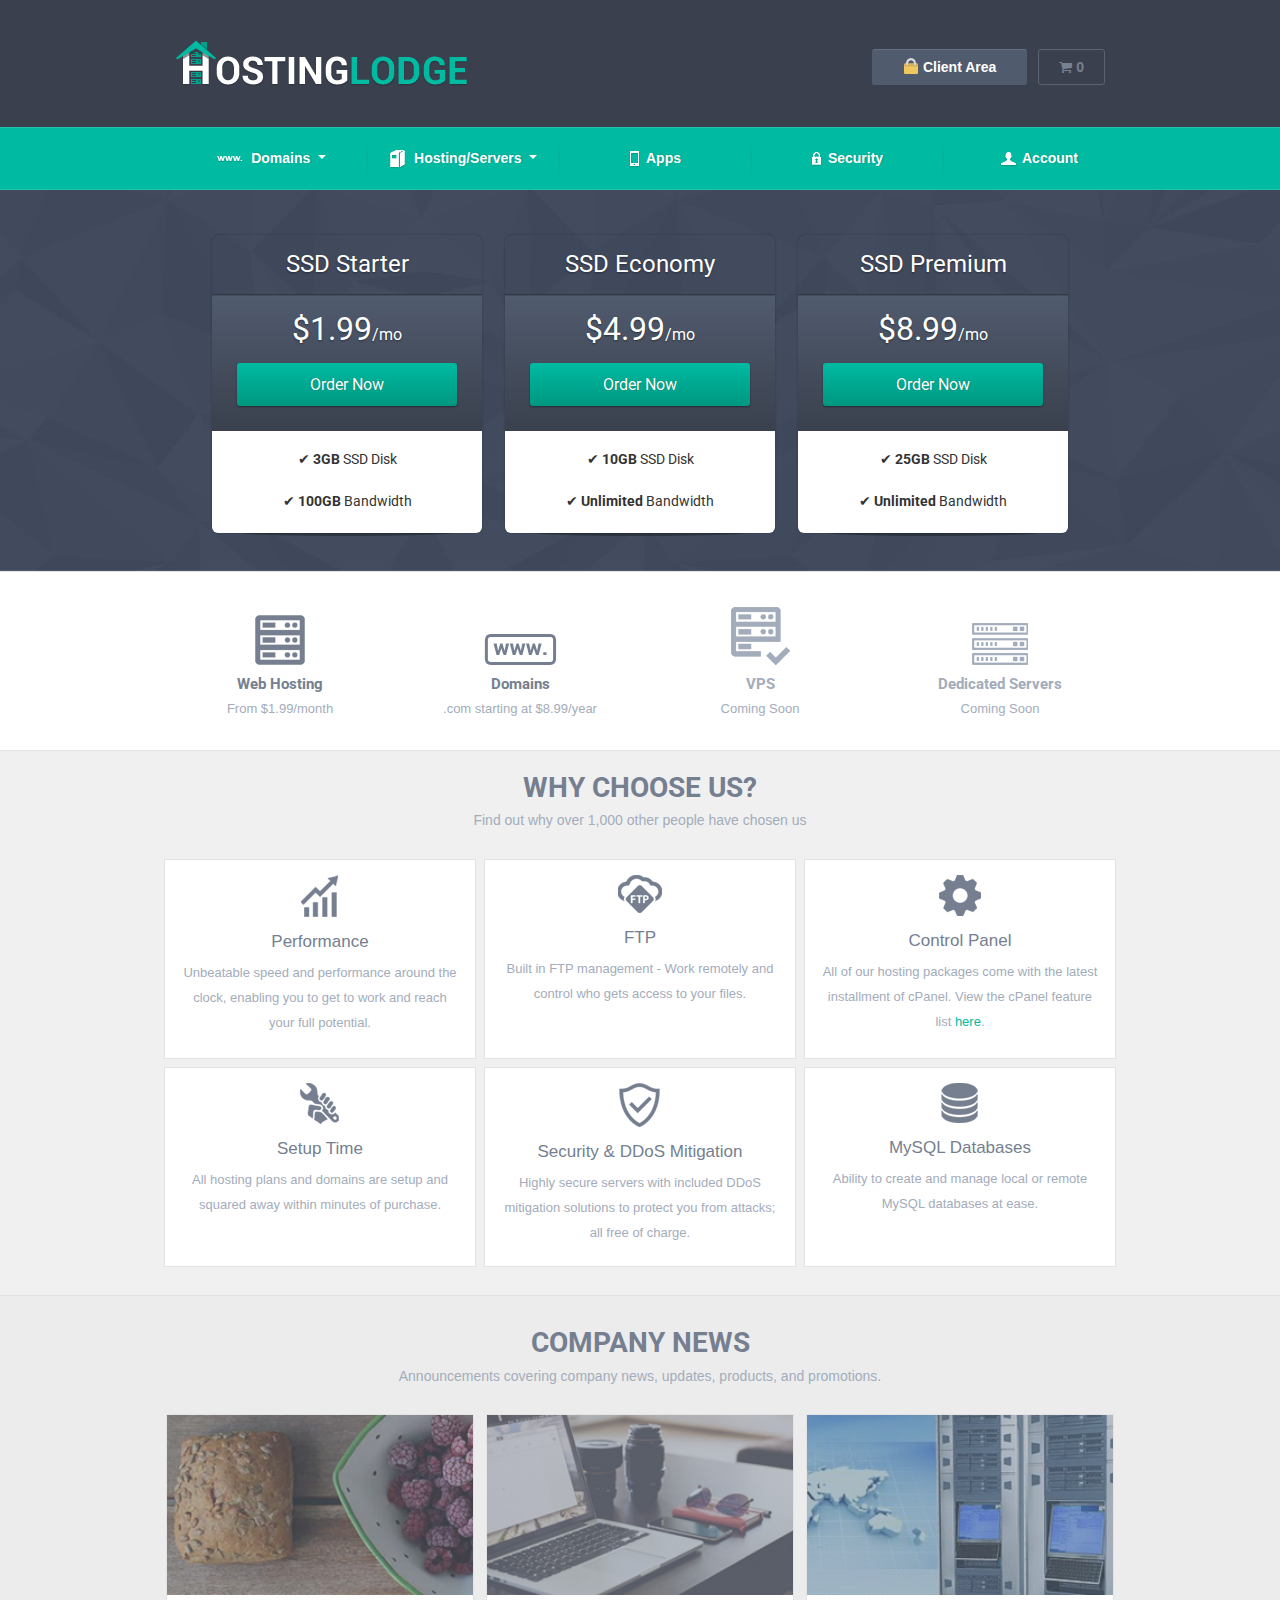
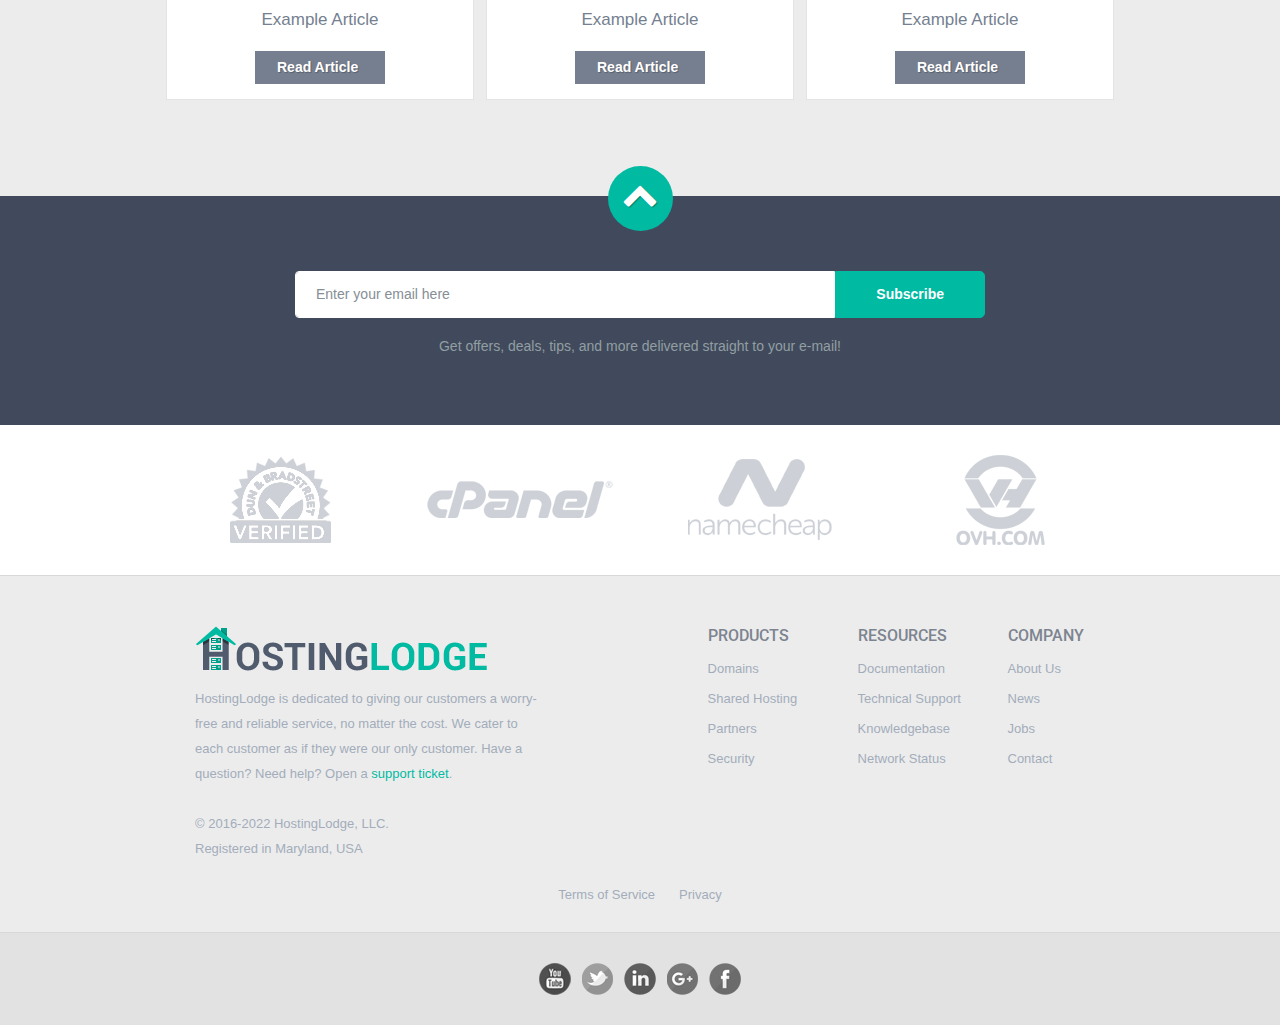
<file: index.html>
<!DOCTYPE html>
<head>
    <title>HostingLodge</title>
    <meta name="description" content="Reliable and cheap website hosting & services">
    <meta name="keywords" content="hostinglodge,ssd,web-hosting,cheap,website,hosting">
    <meta charset="utf-8">
    <meta http-equiv="X-UA-Compatible" content="IE=edge">
    <meta http-equiv="X-UA-Compatible" content="IE=9" /><!-- Dotted Outline fix -->
    <meta name="viewport" content="width=device-width, initial-scale=1">
    <link href="https://fonts.googleapis.com/css?family=Roboto:400,700" rel="stylesheet">
    <link href="./assets/css/bootstrap/bootstrap.min.css" rel="stylesheet" media="screen">
    <link href="./assets/css/font-awesome/font-awesome.min.css" rel="stylesheet" />
    <link href="./assets/scss/hostinglodge_main.min.css" rel="stylesheet" />
    <link rel="icon" href="./favicon.ico" type="image/x-icon" />
    <script type="text/javascript" src="./assets/scripts/jquery-3.2.1.min.js" defer></script>
    <script type="text/javascript" src="./assets/scripts/jquery-ui.min.js" defer></script>
    <script type="text/javascript" src="./assets/scripts/bootstrap/popper.min.js" defer></script>
    <script type="text/javascript" src="./assets/scripts/bootstrap/bootstrap.min.js?t=1" defer></script>
    <script type="text/javascript" src="./assets/scripts/core.js" defer></script>
</head>
<body>
    <header>
        <div class="container brand">
            <div class="row">
                <div class="col-md-5">
                    <a href="./"><img class="logo" src="assets/images/theme/logo.png" /></a>
                </div>
                <div class="col-md-7">
                    <div id="session_nav">
                        <a class="button btn-medium client-btn" href="#"><span class="padlock">Client Area</span></a>
                        <a class="button btn-small cart-btn" href="#"><i class="fa fa-shopping-cart" aria-hidden="true"></i> 0</a>
                    </div>
                </div>
            </div>
        </div>
        <nav class="navbar navbar-expand-lg">
            <div class="container">
                <a class="navbar-brand" href="#">Menu</a>

                <button class="navbar-toggler" type="button" data-toggle="collapse" data-target="#navbarCollapse"
                    aria-controls="navbarCollapse" aria-expanded="false" aria-label="Toggle navigation">
                    <span class="navbar-toggler-icon"></span>
                </button>
                <div class="collapse navbar-collapse" id="navbarCollapse">
                    <ul class="navbar-nav text-md-center">
                        <li class="nav-item dropdown">
                            <a class="nav-link dropdown-toggle" href="#" id="domains_dropdown" data-toggle="dropdown"
                                aria-haspopup="true" aria-expanded="false">
                                <ci class="domains"></ci>Domains
                            </a>
                            <div class="dropdown-menu" aria-labelledby="domains_dropdown">
                                <a class="dropdown-item" href="#">Domain Name
                                    Search</a>
                                <a class="dropdown-item" href="#">Transfer to
                                    us</a>
                                <a class="dropdown-item" href="#">Available
                                    TLD's</a>
                            </div>
                        </li>
                        <li class="nav-item dropdown">
                            <a class="nav-link dropdown-toggle" href="#" id="servers_dropdown" data-toggle="dropdown"
                                aria-haspopup="true" aria-expanded="false">
                                <ci class="server"></ci>Hosting/Servers
                            </a>
                            <div class="dropdown-menu" aria-labelledby="servers_dropdown">
                                <a class="dropdown-item" href="#">Shared SSD Hosting</a>
                            </div>
                        </li>
                        <li class="nav-item apps">
                            <a class="nav-link" href="#">
                                <ci class="app"></ci>Apps
                            </a>
                        </li>
                        <li class="nav-item sec">
                            <a class="nav-link" href="#">
                                <ci class="security"></ci>Security
                            </a>
                        </li>
                        <li class="nav-item">
                            <a class="nav-link" href="#">
                                <ci class="account"></ci>Account
                            </a>
                        </li>
                    </ul>
                </div>
            </div>
        </nav>
        <div class="announce ui-widget-content">
            <div class="container">We don't currently offer APP or SSL services, but they'll be coming shortly!
                Subscribe below for updates on future products and promotions.</div>
        </div>
    </header>
    <div class="modal fade" id="subscribe-modal" tabindex="-1" role="dialog" aria-labelledby="exampleModalCenterTitle"
        aria-hidden="true">
        <div class="modal-dialog modal-dialog-centered" role="document">
            <div class="modal-content">
                <div class="modal-header">
                    <h5 class="modal-title" id="exampleModalLongTitle">E-mail Subscription</h5>
                    <button type="button" class="close" data-dismiss="modal" aria-label="Close">
                        <span aria-hidden="true">&times;</span>
                    </button>
                </div>
                <div class="modal-body">
                    Thank you! We have recorded your e-mail address in our mailing system.
                </div>
                <div class="modal-footer">
                    <button type="button" class="btn btn-secondary" data-dismiss="modal">Close</button>
                </div>
            </div>
        </div>
    </div>
    <div id="hosting_jumbo">
        <div class="container">
            <a class="slide" href="#"><i class="fa fa-chevron-left" aria-hidden="true"></i></a>
            <div class="row row-product-selection">
                <div class="col-md-12 justify-content-md-center">
                    <div id="order-premium_comparison">
                        <div class="main-container price-01">
                            <div id="products" class="price-table-container">
                                <ul>
                                    <li id="product1">
                                        <div class="price-table">
                                            <div class="top-head">
                                                <div class="top-area">
                                                    <h4 id="product1-name">SSD Starter</h4>
                                                </div>
                                                <div class="price-area">
                                                    <div class="price" id="product1-price">
                                                        <span>$1.99</span>/mo
                                                        <br>
                                                    </div>
                                                    <a href="#" class="order-button"
                                                        id="product1-order-button">
                                                        Order Now
                                                    </a>
                                                </div>
                                            </div>
                                            <ul>
                                                <li id="product1-description">
                                                    ✔ <b>3GB</b> SSD Disk<br>
                                                    <br><br>
                                                    ✔ <b>100GB</b> Bandwidth<br>
                                                </li>
                                            </ul>
                                        </div>
                                    </li>
                                    <li id="product2" class="featured">
                                        <div class="price-table">
                                            <div class="top-head">
                                                <div class="top-area">
                                                    <h4 id="product2-name">SSD Economy</h4>
                                                </div>
                                                <div class="price-area">
                                                    <div class="price" id="product2-price">
                                                        <span>$4.99</span>/mo
                                                        <br>
                                                    </div>
                                                    <a href="#" class="order-button"
                                                        id="product2-order-button">
                                                        Order Now
                                                    </a>
                                                </div>
                                            </div>
                                            <ul>
                                                <li id="product2-description">
                                                    ✔ <b>10GB</b> SSD Disk<br>
                                                    <br><br>
                                                    ✔ <b>Unlimited</b> Bandwidth<br>
                                                </li>
                                            </ul>
                                        </div>
                                    </li>
                                    <li id="product3">
                                        <div class="price-table">
                                            <div class="top-head">
                                                <div class="top-area">
                                                    <h4 id="product3-name">SSD Premium</h4>
                                                </div>
                                                <div class="price-area">
                                                    <div class="price" id="product3-price">
                                                        <span>$8.99</span>/mo
                                                        <br>
                                                    </div>
                                                    <a href="#" class="order-button"
                                                        id="product3-order-button">
                                                        Order Now
                                                    </a>
                                                </div>
                                            </div>
                                            <ul>
                                                <li id="product3-description">
                                                    ✔ <b>25GB</b> SSD Disk<br>
                                                    <br><br>
                                                    ✔ <b>Unlimited</b> Bandwidth<br>
                                                </li>
                                            </ul>
                                        </div>
                                    </li>
                                </ul>
                            </div>
                        </div>
                    </div>

                </div>
            </div>
            <a class="slide" href="#"><i class="fa fa-chevron-right" aria-hidden="true"></i></a>
        </div>
    </div>
    <div id="services">
        <div class="container">
            <div class="row align-items-end">
                <div class="col-6 col-md-3">
                    <img src="assets/images/icons/shared_servers.png" />
                    <h1>Web Hosting</h1>
                    <h2>From $1.99/month</h2>
                </div>
                <div class="col-6 col-md-3">
                    <img src="assets/images/icons/domains.png" />
                    <h1>Domains</h1>
                    <h2>.com starting at $8.99/year</h2>
                </div>
                <div class="col-6 col-md-3 coming-soon">
                    <img src="assets/images/icons/vps.png" />
                    <h1>VPS</h1>
                    <h2>Coming Soon</h2>
                </div>
                <div class="col-6 col-md-3 coming-soon">
                    <img src="assets/images/icons/dedicated.png" />
                    <h1>Dedicated Servers</h1>
                    <h2>Coming Soon</h2>
                </div>
            </div>
        </div>
    </div>

    <div id="featured-services">
        <div class="container">
            <h1>Why choose us?</h1>
            <h2>Find out why over 1,000 other people have chosen us</h2>
            <div class="row align-items-end">
                <div class="col-6 col-md-4">
                    <div class="feature">
                        <img src="assets/images/icons/performance.png" />
                        <h3>Performance</h3>
                        <span>Unbeatable speed and performance around the clock, enabling you to get to work and reach
                            your full potential.</span>
                    </div>
                </div>
                <div class="col-6 col-md-4">
                    <div class="feature">
                        <img src="assets/images/icons/ftp.png" />
                        <h3>FTP</h3>
                        <span>Built in FTP management - Work remotely and control who gets access to your files.</span>
                    </div>
                </div>
                <div class="col-6 col-md-4">
                    <div class="feature">
                        <img src="assets/images/icons/cog.png" />
                        <h3>Control Panel</h3>
                        <span>All of our hosting packages come with the latest installment of cPanel. View the cPanel
                            feature list <a
                                href="https://documentation.cpanel.net/display/ALD/cPanel+Features+List">here</a>.</span>
                    </div>
                </div>
                <div class="col-6 col-md-4">
                    <div class="feature">
                        <img src="assets/images/icons/setup.png" />
                        <h3>Setup Time</h3>
                        <span>All hosting plans and domains are setup and squared away within minutes of
                            purchase.</span>
                    </div>
                </div>
                <div class="col-6 col-md-4">
                    <div class="feature">
                        <img src="assets/images/icons/security.png" />
                        <h3>Security & DDoS Mitigation</h3>
                        <span>Highly secure servers with included DDoS mitigation solutions to protect you from attacks;
                            all free of charge.</span>
                    </div>
                </div>
                <div class="col-6 col-md-4">
                    <div class="feature">
                        <img src="assets/images/icons/sql.png" />
                        <h3>MySQL Databases</h3>
                        <span>Ability to create and manage local or remote MySQL databases at ease.</span>
                    </div>
                </div>
            </div>
        </div>
    </div>

    <div id="news">
        <div class="container">
            <h1>Company News</h1>
            <h2>Announcements covering company news, updates, products, and promotions.</h2>
            <div class="row justify-content-center">
                <div class="col-10 col-md-4">
                    <div class="post">
                        <img src="assets/images/test.png"/>
                        <h3>Example Article</h3>
                        <a class="button btn-small" href="#">Read Article</a>
                    </div>
                </div>
                <div class="col-10 col-md-4">
                    <div class="post">
                        <img src="assets/images/test2.png"/>
                        <h3>Example Article</h3>
                        <a class="button btn-small" href="#">Read Article</a>
                    </div>
                </div>
                <div class="col-10 col-md-4">
                    <div class="post">
                        <img src="assets/images/test3.png"/>
                        <h3>Example Article</h3>
                        <a class="button btn-small" href="#">Read Article</a>
                    </div>
                </div>
            </div>
        </div>
    </div>

    <div id="subscribe">
        <div id="return"><i class="fa fa-chevron-up" aria-hidden="true"></i></div>
        <div class="container">
            <div class="row justify-content-center">
                <div class="col-md-9">
                    <div class="input-group">
                        <input type="text" class="form-control" placeholder="Enter your email here">
                        <span class="input-group-btn">
                            <button class="btn btn-secondary" type="button">Subscribe</button>
                        </span>
                    </div>
                </div>
            </div>
            <h1>Get offers, deals, tips, and more delivered straight to your e-mail!</h1>
        </div>
    </div>
    <div id="sponsors">
        <div class="container">
            <div class="row align-items-center">
                <div class="col-md-3">
                    <img src="assets/images/partners/dnb.png" />
                </div>
                <div class="col-md-3">
                    <img src="assets/images/partners/cpanel.png" />
                </div>
                <div class="col-md-3">
                    <img src="assets/images/partners/namecheap.png" />
                </div>
                <div class="col-md-3">
                    <img src="assets/images/partners/ovh.png" />
                </div>

            </div>
        </div>
    </div>
    <section id="footer">
        <div class="container">
            <div class="row">
                <div class="col-12 col-md-5 order-md-1 order-12">
                    <span class="desc">
                        <img src="assets/images/theme/whitelogo.png" />

                        HostingLodge is dedicated to giving our customers a worry-free and reliable service, no matter
                        the cost. We cater to each customer as if they were our only customer. Have a question? Need
                        help? Open a <a href="#">support ticket</a>.
                        <br><br>
                        &copy; 2016-2022 HostingLodge, LLC.
                        <br>
                        Registered in Maryland, USA
                    </span>
                </div>
                <div class="col-12 col-md-6 order-md-2 order-1 ml-md-auto footnav">
                    <div class="row justify-content-end">
                        <div class="col-6 col-md-4">
                            <ul>
                                <h6>Products</h6>
                                <li><a href="#">Domains</a></li>
                                <li><a href="#">Shared Hosting</a></li>
                                <li><a href="#">Partners</a></li>
                                <li><a href="#">Security</a></li>
                            </ul>
                        </div>
                        <div class="col-6 col-md-4">
                            <ul>
                                <h6>Resources</h6>
                                <li><a href="#">Documentation</a></li>
                                <li><a href="#">Technical Support</a></li>
                                <li><a href="#">Knowledgebase</a></li>
                                <li><a href="#">Network Status</a></li>
                            </ul>
                        </div>
                        <div class="col-12 col-md-3">
                            <ul>
                                <h6>Company</h6>
                                <li><a href="#">About Us</a></li>
                                <li><a href="#">News</a></li>
                                <li><a href="#">Jobs</a></li>
                                <li><a href="#">Contact</a></li>
                            </ul>
                        </div>
                    </div>
                </div>
            </div>
            <div id="legal">
                <a href="#">Terms of Service</a>
                <a href="#">Privacy</a>
            </div>
        </div>
        <div id="social">
            <div class="container">
                <a href="#"><img src="assets/images/icons/youtube.png" /></a>
                <a href="#"><img src="assets/images/icons/twitter.png" /></a>
                <a href="#"><img src="assets/images/icons/linkedin.png" /></a>
                <a href="#"><img src="assets/images/icons/googleplus.png" /></a>
                <a target="_BLANK" href="#"><img src="assets/images/icons/facebook.png" /></a>
            </div>
        </div>
    </section>
</body>
</file>
<file: assets/scss/hostinglodge_main.min.css>
a{color:#00baa2}a:hover{color:#3a404d;text-decoration:none}a,a:focus,a:active{outline:none !important}.btn.focus,.btn:focus{box-shadow:none}button.btn-secondary{font-family:Arial,Helvetica,sans-serif;font-size:14px;font-weight:bold;padding:12px 40px;background-color:#00baa2;border-color:#00baa2}button.btn-secondary:hover{background-color:#0ed1b8;border-color:#0ed1b8;cursor:pointer}a.button{padding:9px 40px;color:#fff;background-color:#fff;text-decoration:none;border-radius:3px;font-family:Arial,Helvetica,sans-serif;font-size:14px;font-weight:bold}a.button.btn-medium{padding-left:40px;padding-right:40px}a.button.btn-small{padding-left:20px;padding-right:20px}a.button.client-btn{border:1px solid;border-color:#656e7f #505b6e #505b6e #505b6e;background-color:#505b6e;padding-left:30px;padding-right:30px}a.button.client-btn:hover{background-color:#5e6a7e;border-color:#717989 #5e6a7e #5e6a7e #5e6a7e}a.button.cart-btn{background-color:#3a404d;border:1px solid #5b6372;color:#788192;margin-left:7px}a.button.cart-btn:hover{color:#fff;border-color:#717989}#hosting_jumbo{background:url("../images/theme/domain_jumbo_compressed.jpg") repeat-x scroll 0 0 #3e485a;padding:0px 0;min-height:381px;max-height:381px}#hosting_jumbo h1{font-family:"Roboto",sans-serif;font-size:30px;font-weight:bold;color:#fff;text-shadow:1px 1px 2px rgba(0,0,0,.5);margin-bottom:45px}#hosting_jumbo h2{font-family:Arial,Helvetica,sans-serif;font-size:16px;font-weight:bold;color:#fff;margin-top:20px}#hosting_jumbo h2 .fa,#hosting_jumbo h2 span{color:#00baa2}#hosting_jumbo>.container{position:relative}#hosting_jumbo a.slide{position:absolute;top:46%;font-size:24px;display:none;z-index:1000}#hosting_jumbo a.slide:last-child{right:15px}#hosting_jumbo .input-group .input-group-btn>.btn,#hosting_jumbo .input-group .form-control{font-family:Verdana,Geneva,sans-serif;font-size:12px;border:0;padding:15px 10px}#hosting_jumbo .input-group .input-group-btn:first-child>.btn{background-color:#fff;border-right:2px solid #a3adb0;color:#a3adb0}#hosting_jumbo .input-group .input-group-btn:last-child>.btn{padding-left:30px;padding-right:30px}#hosting_jumbo #order-premium_comparison .price-table-container .price-table{background:rgba(0,0,0,0)}#hosting_jumbo #order-premium_comparison .price-table-container .price-table .top-head{background:rgba(0,0,0,0)}#hosting_jumbo #order-premium_comparison .price-table-container .price-table .top-head .price-area{background:#505b6e;background:-moz-linear-gradient(top, #505b6e 0%, #3a404d 100%);background:-webkit-gradient(linear, left top, left bottom, color-stop(0%, #505b6e), color-stop(100%, #3a404d));background:-webkit-linear-gradient(top, #505b6e 0%, #3a404d 100%);background:-o-linear-gradient(top, #505b6e 0%, #3a404d 100%);background:-ms-linear-gradient(top, #505b6e 0%, #3a404d 100%);background:linear-gradient(to bottom, #505b6e 0%, #3a404d 100%)}#hosting_jumbo #order-premium_comparison .price-table-container .price-table ul{background-color:#fff;border-radius:0 0 6px 6px}@media(max-width: 992px){#hosting_jumbo #products>ul>li:not(.featured){display:none}#hosting_jumbo .slide{display:block !important}}header{background-color:#3a404d;width:100%}header .brand{padding:40px 15px}header .logo{max-width:100%}header #session_nav{float:right;margin-top:15px}header .padlock{padding-left:20px;padding-top:1px;background:url("../images/icons/padlock.png") no-repeat 0 0 rgba(0,0,0,0)}header .navbar{background-color:#00baa2;border-top:1px solid #25c3af;border-bottom:1px solid #25c3af;padding:0}header .navbar .navbar-brand{padding-left:15px;display:none}header .navbar .navbar-toggler{border-color:rgba(0,0,0,0);color:#3a404d}header .navbar .navbar-toggler .navbar-toggler-icon{color:rgba(0,0,0,.5);background:url("data:image/svg+xml;charset=utf8,%3Csvg viewBox='0 0 30 30' xmlns='http://www.w3.org/2000/svg'%3E%3Cpath stroke='rgba(0, 0, 0, 0.5)' stroke-width='2' stroke-linecap='round' stroke-miterlimit='10' d='M4 7h22M4 15h22M4 23h22'/%3E%3C/svg%3E")}header .navbar a{color:#fff;font-family:Arial,Helvetica,sans-serif;font-weight:bold;font-size:14px;text-shadow:1px 0 2px rgba(0,0,0,.18)}header .navbar .nav-item{margin:0 1px}header .navbar .nav-item>a{padding:20px 15px !important;min-width:190px}header .navbar .nav-item:hover{background-color:#1bc1ab !important}header .navbar .nav-item:not(:first-child):after{content:"";position:absolute;top:0;display:block;width:2px;height:100%;background:-moz-linear-gradient(top, rgba(0, 0, 0, 0) 0%, rgba(0, 0, 0, 0) 20%, rgba(0, 0, 0, 0.05) 50%, rgba(0, 0, 0, 0) 80%, rgba(0, 0, 0, 0) 100%);background:-webkit-linear-gradient(top, rgba(0, 0, 0, 0) 0%, rgba(0, 0, 0, 0) 20%, rgba(0, 0, 0, 0.05) 50%, rgba(0, 0, 0, 0) 80%, rgba(0, 0, 0, 0) 100%);background:linear-gradient(to bottom, rgba(0, 0, 0, 0) 0%, rgba(0, 0, 0, 0) 20%, rgba(0, 0, 0, 0.05) 50%, rgba(0, 0, 0, 0) 80%, rgba(0, 0, 0, 0) 100%);filter:progid:DXImageTransform.Microsoft.gradient( startColorstr="#00000000", endColorstr="#00000000",GradientType=0 );margin-left:-2px}header .navbar .dropdown-menu{background-color:#f8f8f8;border-radius:0;margin-top:0;width:100%;padding:0}header .navbar .dropdown-menu>a.dropdown-item{font-family:Verdana,Geneva,sans-serif;font-size:14px;color:#929ea2;text-shadow:none;font-weight:normal;text-align:center;padding:10px 0}header .navbar .dropdown-menu>a.dropdown-item:nth-of-type(2n + 1),header .navbar .dropdown-menu>a.dropdown-item:active{background-color:#f3f3f3}header .navbar .dropdown-menu>a.dropdown-item:hover{color:#00baa2}header .navbar ci.domains{background:url("../images/theme/www_icon.png") no-repeat scroll 0 0 rgba(0,0,0,0);width:35px;height:7px;display:inline-block;vertical-align:middle}header .navbar ci.server{background:url("../images/theme/server_icon.png") no-repeat scroll 0 0 rgba(0,0,0,0);width:25px;height:19px;display:inline-block;vertical-align:middle}header .navbar ci.app{background:url("../images/theme/app_icon.png") no-repeat scroll 0 0 rgba(0,0,0,0);width:17px;height:17px;display:inline-block;vertical-align:middle}header .navbar ci.security{background:url("../images/theme/security_icon.png") no-repeat scroll 0 0 rgba(0,0,0,0);width:17px;height:15px;display:inline-block;vertical-align:middle}header .navbar ci.account{background:url("../images/theme/account_icon.png") no-repeat scroll 0 0 rgba(0,0,0,0);width:22px;height:15px;display:inline-block;vertical-align:middle}header .announce{padding:8px 0;background-color:#ffeea4;text-align:center;display:none}@media(max-width: 768px){header #session_nav{text-align:center;float:none;margin-top:30px}header .logo{display:block;margin:0 auto}}@media(max-width: 992px){header .navbar .navbar-brand{display:inline-block}}section#footer{background-color:#ececec;padding:50px 0 0 0 !important;line-height:25px;border-top:1px solid #d8d8d8}section#footer span{font-family:Verdana,Geneva,sans-serif;font-size:13px;color:#a3acbb;line-height:25px;padding-left:20px;display:block}section#footer span>img{margin-bottom:15px;display:block}section#footer span.desc>a{color:#00baa2}section#footer .footnav h6{font-family:"Roboto",sans-serif;font-size:16px;color:#7c8490;text-transform:uppercase;margin-top:0}section#footer .footnav>.row{margin:0}section#footer .footnav>.row>div:last-child{padding-right:0}section#footer .footnav ul{list-style:none;padding:0}section#footer .footnav ul li{padding:2px 0}section#footer .footnav ul li>a{font-family:Verdana,Geneva,sans-serif;font-size:13px;color:#a3acbb;text-decoration:none}section#footer .footnav ul li>a:hover{color:#3abaa9}section#footer #legal{margin-top:20px;text-align:center}section#footer #legal>a{font-family:Verdana,Geneva,sans-serif;font-size:13px;color:#a3acbb;padding:0 10px;text-decoration:none}section#footer #legal>a:hover{color:#00baa2}section#footer>#social{margin-top:25px;background-color:#e2e2e2;border-top:1px solid #d8d8d8;text-align:center;padding:30px 0}section#footer>#social a:not(:first-child){margin-left:7px}section#footer>#social a>img{-webkit-filter:grayscale(100%);filter:grayscale(100%)}section#footer>#social a:hover>img{-webkit-filter:grayscale(0%);filter:grayscale(0%)}@media(max-width: 992px){.footnav{display:none}}div#order-premium_comparison{padding:0 0 0 0;margin:0 0 0px 0;height:100%;width:100%;line-height:18px;font-size:14px;color:#666;text-rendering:optimizeLegibility !important;-webkit-font-smoothing:antialiased !important}#order-premium_comparison a,#order-premium_comparison a:hover,#order-premium_comparison a:active,#order-premium_comparison a:visited,#order-premium_comparison a:link{outline:none;transition:all .5s ease 0s;-webkit-transition:all .5s ease 0s;-moz-transition:all .5s ease 0s}#order-premium_comparison div,#order-premium_comparison ul,#order-premium_comparison li{padding:0 0 0 0;margin:0 0 0 0}#order-premium_comparison h3{padding:0 0 0 0;margin:0;font-size:32px;line-height:38px;font-weight:bold;color:#333}#order-premium_comparison h4{padding:0 0 0 0;margin:10px 0;font-size:24px;color:#333}#order-premium_comparison h5{padding:0 0 0 0;margin:5px 0;font-size:16px;color:#666}#order-premium_comparison .txt-center{text-align:center}#order-premium_comparison .alert{margin-top:70px;padding:15px}#order-premium_comparison .main-container{padding:30px 2% 30px 2%;margin:0 auto}#order-premium_comparison .main-container.price-01{font-size:14px;line-height:17px}#order-premium_comparison .main-container.price-01 h3,#order-premium_comparison .main-container.price-01 h5{font-weight:normal}#order-premium_comparison .price-table-container{padding:10px 0 0 0;margin:0 0 0 0}#order-premium_comparison .price-table-container ul{padding:0 0 0 0;margin:0 0 0 0;list-style:none;text-align:center}#order-premium_comparison .price-table-container ul li{padding:5px 10px 5px 10px;margin:0 0 0 0;display:inline-block;background:url("../images/products/shadow-btm.png") no-repeat center bottom}#order-premium_comparison .price-table-container .price-table{padding:0 0 0 0;margin:0 0 0 0;width:270px;min-width:270px;background:#fff;-moz-border-radius:7px;-webkit-border-radius:7px;-ms-border-radius:7px;border-radius:7px;-webkit-box-shadow:0 0 2px 0 rgba(0,0,0,.3);-moz-box-shadow:0 0 2px 0 rgba(0,0,0,.3);box-shadow:0 0 2px 0 rgba(0,0,0,.3)}#order-premium_comparison .price-table-container .price-table.active{margin:-30px 0 0 0;width:245px}#order-premium_comparison .price-table-container .price-table .top-head{background:#505b6e;background:-moz-linear-gradient(top, #505b6e 0%, #3a404d 100%);background:-webkit-gradient(linear, left top, left bottom, color-stop(0%, #505b6e), color-stop(100%, #3a404d));background:-webkit-linear-gradient(top, #505b6e 0%, #3a404d 100%);background:-o-linear-gradient(top, #505b6e 0%, #3a404d 100%);background:-ms-linear-gradient(top, #505b6e 0%, #3a404d 100%);background:linear-gradient(to bottom, #505b6e 0%, #3a404d 100%);filter:progid:DXImageTransform.Microsoft.gradient(startColorstr="#006699", endColorstr="#004c66",GradientType=0);border-radius:5px 5px 0 0;-moz-border-radius:5px 5px 0 0;-webkit-border-radius:5px 5px 0 0}#order-premium_comparison .price-table-container .price-table .top-head .top-area{padding:15px 0;margin:0 0 0 0;border-bottom:1px solid #323845;-webkit-text-shadow:0 1px 2px rgba(0,0,0,.4);-moz-text-shadow:0 1px 2px rgba(0,0,0,.4);-ms-text-shadow:0 1px 2px rgba(0,0,0,.4);text-shadow:0 1px 2px rgba(0,0,0,.4)}#order-premium_comparison .price-table-container .price-table .top-head .top-area h4{padding:0 0 0 0;margin:0 0 0 0;font-weight:normal;color:#fff;line-height:29px;font-family:"Roboto",sans-serif}#order-premium_comparison .price-table-container .price-table .top-head .top-area p{padding:5px 0 0 0;margin:0 0 0 0;color:#80a7ba;font-size:13px;line-height:20px}#order-premium_comparison .price-table-container .price-table .top-head .price-area{padding:15px 0;margin:0 0 0 0;border-top:1px solid #454c5b;-webkit-text-shadow:0 1px 2px rgba(0,0,0,.4);-moz-text-shadow:0 1px 2px rgba(0,0,0,.4);-ms-text-shadow:0 1px 2px rgba(0,0,0,.4);text-shadow:0 1px 2px rgba(0,0,0,.4);color:#fff;font-size:16px}#order-premium_comparison .price-table-container .price-table .top-head .price-area .price{padding:10px 0 10px 0}#order-premium_comparison .price-table-container .price-table .top-head .price-area .price span{font-size:32px}#order-premium_comparison .price-table-container .order-button,#order-premium_comparison .price-table-container .order-button:hover{padding:13px 0;margin:10px 25px;font-size:16px;color:#fff;display:block;font-weight:normal;background:#00baa2;background:-moz-linear-gradient(top, #00baa2 0%, #00977f 100%);background:-webkit-gradient(linear, left top, left bottom, color-stop(0%, #00baa2), color-stop(100%, #00977f));background:-webkit-linear-gradient(top, #00baa2 0%, #00977f 100%);background:-o-linear-gradient(top, #00baa2 0%, #00977f 100%);background:-ms-linear-gradient(top, #00baa2 0%, #00977f 100%);background:linear-gradient(to bottom, #00baa2 0%, #00977f 100%);filter:progid:DXImageTransform.Microsoft.gradient(startColorstr="#4a92b7", endColorstr="#006699",GradientType=0);-webkit-border-radius:3px;-moz-border-radius:3px;-ms-border-radius:3px;border-radius:3px;text-decoration:none;-webkit-text-shadow:0 0 1px rgba(0,0,0,.4);-moz-text-shadow:0 0 1px rgba(0,0,0,.4);-ms-text-shadow:0 0 1px rgba(0,0,0,.4);text-shadow:0 0 1px rgba(0,0,0,.4);-webkit-box-shadow:0 1px 2px 0 rgba(0,0,0,.4);-moz-box-shadow:0 1px 2px 0 rgba(0,0,0,.4);box-shadow:0 1px 2px 0 rgba(0,0,0,.4)}#order-premium_comparison .price-table-container .order-button:hover{background:#00cfb6;background:-moz-linear-gradient(top, #00cfb6 0%, #00977f 100%);background:-webkit-gradient(linear, left top, left bottom, color-stop(0%, #00cfb6), color-stop(100%, #00977f));background:-webkit-linear-gradient(top, #00cfb6 0%, #00977f 100%);background:-o-linear-gradient(top, #00cfb6 0%, #00977f 100%);background:-ms-linear-gradient(top, #00cfb6 0%, #00977f 100%);background:linear-gradient(to bottom, #00cfb6 0%, #00977f 100%)}#order-premium_comparison .price-table-container .order-button.unavailable:hover{cursor:not-allowed;background:#404a53;background:-moz-linear-gradient(top, #404A53 0%, #949499 100%);background:-webkit-gradient(linear, left top, left bottom, color-stop(0%, #404A53), color-stop(100%, #949499));background:-webkit-linear-gradient(top, #404A53 0%, #949499 100%);background:-o-linear-gradient(top, #404A53 0%, #949499 100%);background:-ms-linear-gradient(top, #404A53 0%, #949499 100%);background:linear-gradient(to bottom, #404A53 0%, #949499 100%);filter:progid:DXImageTransform.Microsoft.gradient(startColorstr="#404A53", endColorstr="#949499",GradientType=0)}#order-premium_comparison .price-table-container .price-table ul{padding:4px 10px 10px 10px;margin:0 0 0 0;list-style:none}#order-premium_comparison .price-table-container .price-table ul li{padding:17px 0 15px 0;margin:0 0 0 0;width:100%;border-bottom:1px solid #d9d9d9;color:#333;text-align:center;line-height:14px;font-size:14px;background:none}#order-premium_comparison .price-table-container .price-table ul li a{color:#069}#order-premium_comparison .price-table-container .price-table ul li:last-child{border-bottom:0}#order-premium_comparison .price-table-container .price-table .popular-plan{padding:7px 0 5px 0;background:rgba(0,0,0,.2);border-bottom:1px solid #323845;color:#a3d900;font-size:13px;text-transform:uppercase}#order-premium_comparison .includes-features{margin:0 auto;width:100%;max-width:780px;padding-top:10px}#order-premium_comparison .includes-features .head-area{padding:0 0 0 0;margin:0 0 0 0;text-align:center;background:url(/assets/images/products/head-bg.png) no-repeat center center;background-size:100% auto}#order-premium_comparison .includes-features .head-area span{padding:0 20px;margin:0 0 0 0;display:inline-table;background:#fff}#order-premium_comparison .main-container.price-01 .includes-features .head-area span{background:#f3f3f3}#order-premium_comparison .includes-features ul.list-features{padding:20px 0 0 0;margin:0 0 0 0;list-style:none}#order-premium_comparison .includes-features ul.list-features li{padding:0 0 0 22px;margin:5px 0;width:33%;display:inline-table;background:url(/assets/images/products/tick.png) no-repeat}@media(max-width: 991px){#order-premium_comparison .includes-features ul.list-features li{width:48%}}@media(max-width: 600px){#order-premium_comparison .price-table-container .price-table{margin:0 0 0 0;width:300px}#order-premium_comparison .price-table-container .price-table.active{margin:0 0 0 0;width:300px}}@media(max-width: 480px){#order-premium_comparison .includes-features ul.list-features li{width:100%}}html,body{overflow-x:hidden}.row-product-selection{position:relative;left:0;-webkit-transition:all .25s ease-out;-o-transition:all .25s ease-out;transition:all .25s ease-out}.product-selection-sidebar{position:absolute;top:0;left:-300px;width:300px;display:none}#btnShowSidebar{margin:0 0 20px 0}#feature_rotator{padding:25px 0;text-align:center;font-family:Verdana,Geneva,sans-serif;font-size:14px;color:#878787}#feature_rotator .fa,#feature_rotator span{color:#00baa2}#services{padding:25px 0;background:#fff;border-width:1px 0;border-color:#e3e3e3;border-style:solid}#services img{display:block;margin:10px auto}#services h1{font-family:"Roboto",sans-serif;font-size:15px;color:#757f90;font-weight:bold}#services h2{font-family:Verdana,Geneva,sans-serif;font-size:13px;color:#a3acbb}#services .coming-soon>h1{color:#a3acbb}#featured-services h1,#news h1{font-family:"Roboto",sans-serif;font-size:28px;color:#757f90;font-weight:bold;text-transform:uppercase}#featured-services h2,#news h2{font-family:Verdana,Geneva,sans-serif;font-size:14px;color:#a3acbb;margin-bottom:30px}#featured-services{border-bottom:1px solid #e3e3e3;padding:20px 0;background:#f0f0f0}#featured-services .row>div{padding:0 4px}#featured-services .row .feature{background-color:#fff;padding:15px;border:1px solid #e3e3e3;min-height:200px;margin-bottom:8px}#featured-services .row .feature>h3{font-family:sans-serif;font-size:17px;color:#757f90;margin-top:15px}#featured-services .row .feature>img{display:block;margin:0 auto}#featured-services .row .feature>span{font-family:Verdana,Geneva,sans-serif;font-size:13px;color:#a3acbb;text-align:center;display:block;line-height:25px}#news{padding:30px 0;background-color:#ececec;min-height:500px}#news .row>div{padding:0 6px}#news .row .post{background-color:#fff;border:1px solid #e3e3e3;margin-bottom:12px;padding-bottom:15px}#news .row .post>h3{font-family:sans-serif;font-size:17px;color:#757f90;margin-top:15px;margin-bottom:20px}#news .row .post>img{width:100%;height:180px;object-fit:cover}#news .row .post>.button{background-color:#757f90;border-radius:0;margin:0 auto;padding:6px 22px;width:130px;display:block;text-shadow:1px 1px 1px rgba(0,0,0,.25)}#news .row .post>.button:hover{background-color:#3abaa9}#subscribe{background-color:#404a5c;padding:70px 0}#subscribe input{border:1px solid #fff;padding:12px 20px;font-family:Verdana,Geneva,sans-serif;font-size:14px}#subscribe h1{font-family:Verdana,Geneva,sans-serif;font-size:14px;color:#929ea2;margin:20px 0 0 0}#subscribe button{border-radius:0 5px 5px 0}#sponsors{background-color:#fff;padding:30px 0}#sponsors img{margin:0 auto;display:block}#return{width:65px;height:65px;background-color:#00baa2;border-radius:50px;margin:-100px auto 40px auto}#return>.fa{font-size:36px;color:#fff;text-align:center;display:block;padding:10px 0;text-shadow:1px 1px 1px rgba(0,0,0,.3)}#return:hover{cursor:pointer;background-color:#0ed1b8}@media(max-width: 992px){#services,#sponsors{display:none}#feature_rotator,#featured-services{display:none}#featured-services .row .feature{min-height:270px}}body#error-404{background-color:#3a404d}body#error-404>img{margin:50px auto 5px auto;display:block}body#error-404>h1{margin:0;font-size:100px;font-family:"Roboto",sans-serif;color:#fff;text-shadow:1px 1px 2px #000;text-align:center}body#error-404>a{color:#fff;display:block;margin:0 auto;width:100px;text-align:center}body{padding:0px !important;margin:0px !important;background-color:#f8f8f8}h1,h2,h3,h4{text-align:center}.container{max-width:960px}/*# sourceMappingURL=hostinglodge_main.min.css.map */
</file>
